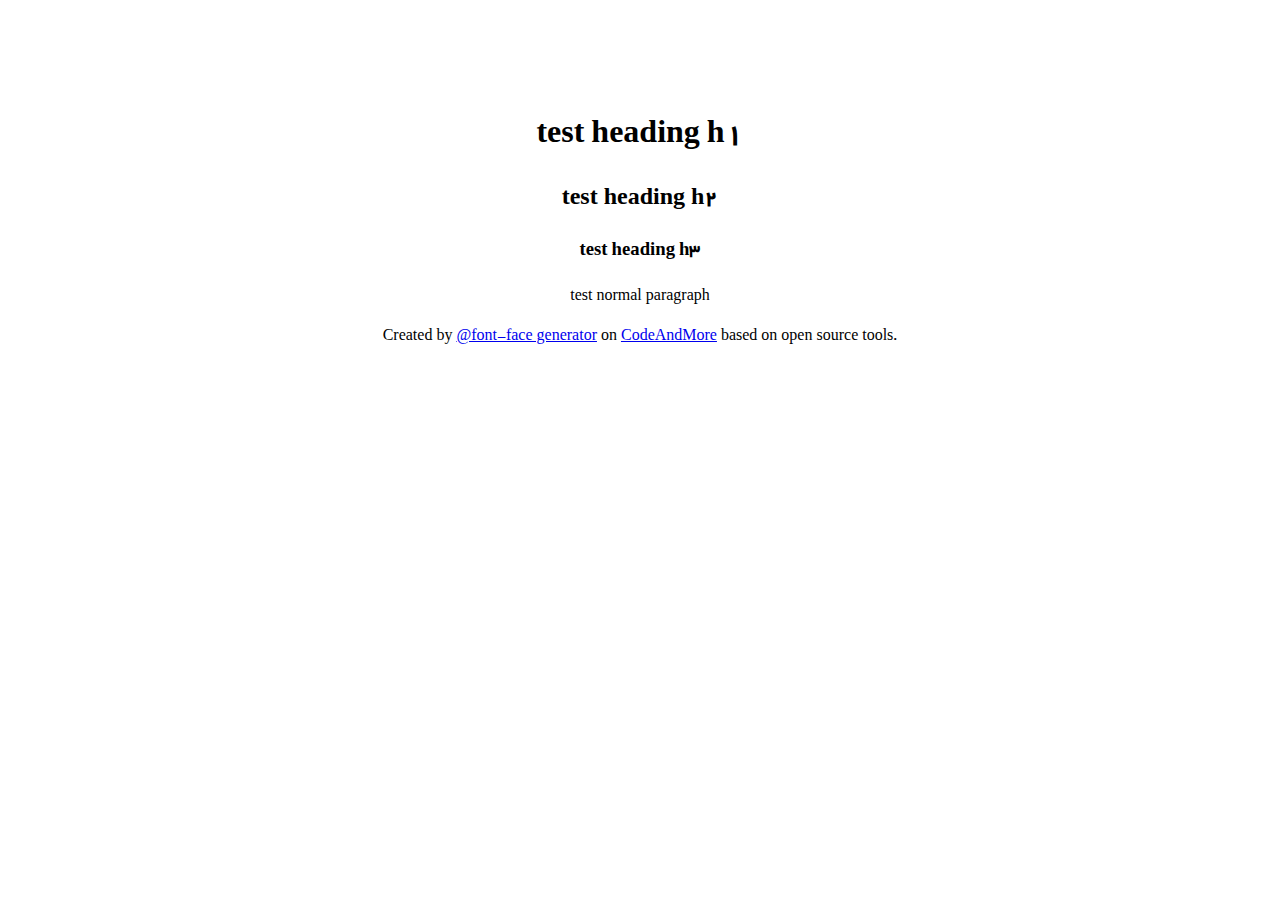
<file: font/byekan.html>
<!DOCTYPE html PUBLIC "-//W3C//DTD XHTML 1.0 Transitional//EN" "http://www.w3.org/TR/xhtml1/DTD/xhtml1-transitional.dtd">
		<html xmlns="http://www.w3.org/1999/xhtml">
		<head>
		<meta http-equiv="Content-Type" content="text/html; charset=utf-8" />
		<title>CodeAndMore @font-face Demo</title>
		<style type="text/css">
		@font-face {
				font-family: 'BYekan';
				src: url('byekan.eot');
				src: url('byekan.eot?#iefix') format('embedded-opentype'),
						 url('byekan.woff') format('woff'),
						 url('byekan.ttf') format('truetype'),
						 url('byekan.svg#byekan') format('svg');
				font-weight: normal;
				font-style: normal;
		}
		</style>
		</head>
		
		<body style="font-family:'BYekan'; padding: 80px; text-align: center;">
		<h1>test heading h1</h1>
		<h2>test heading h2</h2>
		<h3>test heading h3</h3>
		<p>test normal paragraph</p>
		<p>Created by <a href="http://fontface.codeandmore.com">@font-face generator</a> on <a href="http://codeandmore.com">CodeAndMore</a> based on open source tools.</p>
		</body>
		</html>
</file>
